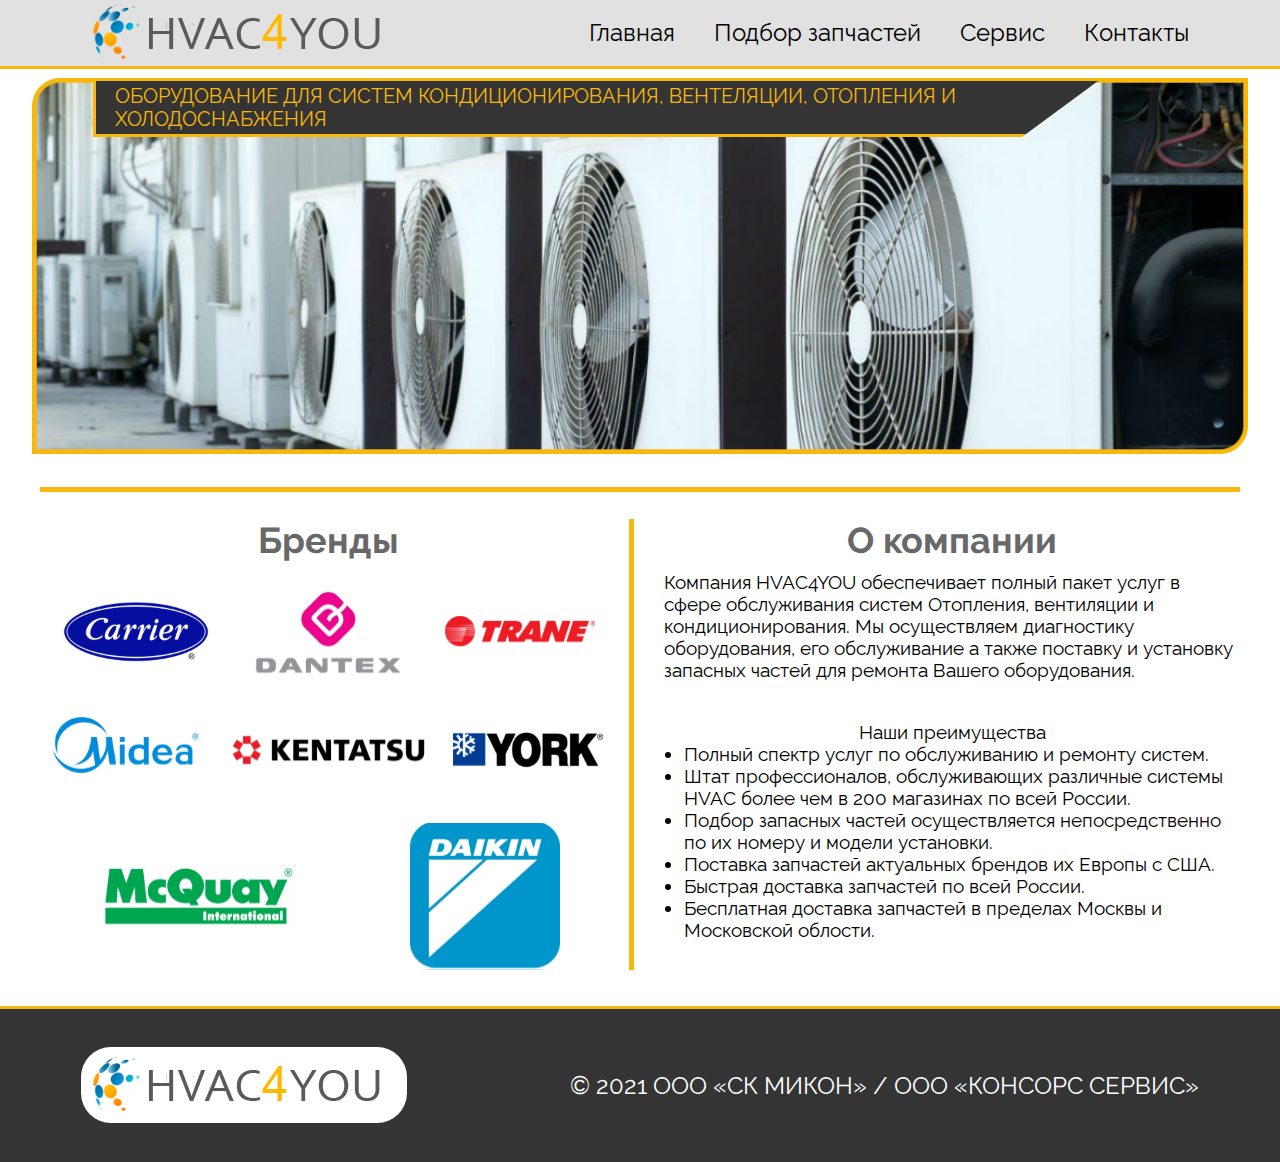
<file: index.html>
<!DOCTYPE html>
<html lang="en">

<head>
  <meta charset="UTF-8">
  <meta http-equiv="X-UA-Compatible" content="IE=edge">
  <meta name="viewport" content="width=device-width, initial-scale=1.0">
  <title>HVAC4YOU / Главная</title>
  <link rel="preconnect" href="https://fonts.gstatic.com">
<link href="https://fonts.googleapis.com/css2?family=Raleway&display=swap" rel="stylesheet">
  <link rel="stylesheet" href="css/style__index.css">
</head>

<body>
  <header class="header">
    <img src="img/logo.svg" alt="logo" class="header__logo" />
    <div class="header__open" id="open">
      <span></span>
      <span></span>
      <span></span>
    </div>
    <nav class="header__nav hidden" id="nav">
      <span class="header__close" id="close">X</span>
      <ul class="header__nav__list">
        <li class="header__nav__item"><a href="index.html" class="header__nav__link">Главная</a></li>
        <li class="header__nav__item"><a href="spare_parts.html" class="header__nav__link">Подбор запчастей</a></li>
        <li class="header__nav__item"><a href="service.html" class="header__nav__link">Сервис</a></li>
        <li class="header__nav__item"><a href="contacts.html" class="header__nav__link">Контакты</a></li>
      </ul>
    </nav>
  </header>
  <main class="main">
    <div class="main__banner">
      <img src="img/img1.png" alt="image" class="main__banner__img">
      <div class="main__banner__content">
        <span class="main__banner__content__text">Оборудование для систем кондиционирования, вентеляции, отопления и
          холодоснабжения</span>
      </div>
    </div>
    <div class="main__content">
      <div class="main__content__brand">
        <span class="main__content__brand__title">Бренды</span>
        <div class="main__content__brand__cards">
          <img src="img/brand-1.svg" alt="brand-logo" class="main__content__brand__img">
          <img src="img/brand-2.svg" alt="brand-logo" class="main__content__brand__img">
          <img src="img/brand-3.svg" alt="brand-logo" class="main__content__brand__img">
          <img src="img/brand-4.svg" alt="brand-logo" class="main__content__brand__img">
          <img src="img/brand-5.svg" alt="brand-logo" class="main__content__brand__img margin-top-bottom">
          <img src="img/brand-6.svg" alt="brand-logo" class="main__content__brand__img">
          <img src="img/brand-7.svg" alt="brand-logo" class="main__content__brand__img">
          <img src="img/brand-8.svg" alt="brand-logo" class="main__content__brand__img">
        </div>
      </div>
      <!-- <span class="main__content__line"></span> -->
      <div class="main__content__company">
        <span class="main__content__company__title">О компании</span>
        <div class="main__content__company__content">
          <span class="main__content__company__content--1">
            Компания HVAC4YOU обеспечивает полный пакет услуг в сфере обслуживания систем Отопления, вентиляции и
            кондиционирования. Мы осуществляем диагностику оборудования, его обслуживание а также поставку и установку
            запасных частей для ремонта Вашего оборудования.
          </span>
          <div class="main__content__company__content--2">
            <span class="main__content__company__content--2__title">Наши преимущества</span>
            <ul class="main__content__company__content--2__list">
              <li class="main__content__company__content--2__item">Полный спектр услуг по обслуживанию и ремонту систем.
              </li>
              <li class="main__content__company__content--2__item">Штат профессионалов, обслуживающих различные системы
                HVAC более чем в 200 магазинах по всей России.</li>
              <li class="main__content__company__content--2__item">Подбор запасных частей осуществляется непосредственно
                по их номеру и модели установки.</li>
              <li class="main__content__company__content--2__item">Поставка запчастей актуальных брендов их Европы с
                США.</li>
              <li class="main__content__company__content--2__item">Быстрая доставка запчастей по всей России.</li>
              <li class="main__content__company__content--2__item">Бесплатная доставка запчастей в пределах Москвы и
                Московской облости.</li>
            </ul>
          </div>
        </div>
      </div>
    </div>
  </main>
  <footer class="footer">
    <img src="img/logo.svg" class="footer__logo" alt="logo">
    <span class="footer__copy">
      &copy; 2021 ООО &laquo;СК МИКОН&raquo; / ООО &laquo;КОНСОРС СЕРВИС&raquo;
    </span>
  </footer>

  <script src="js/main.js"></script>
</body>

</html>
</file>
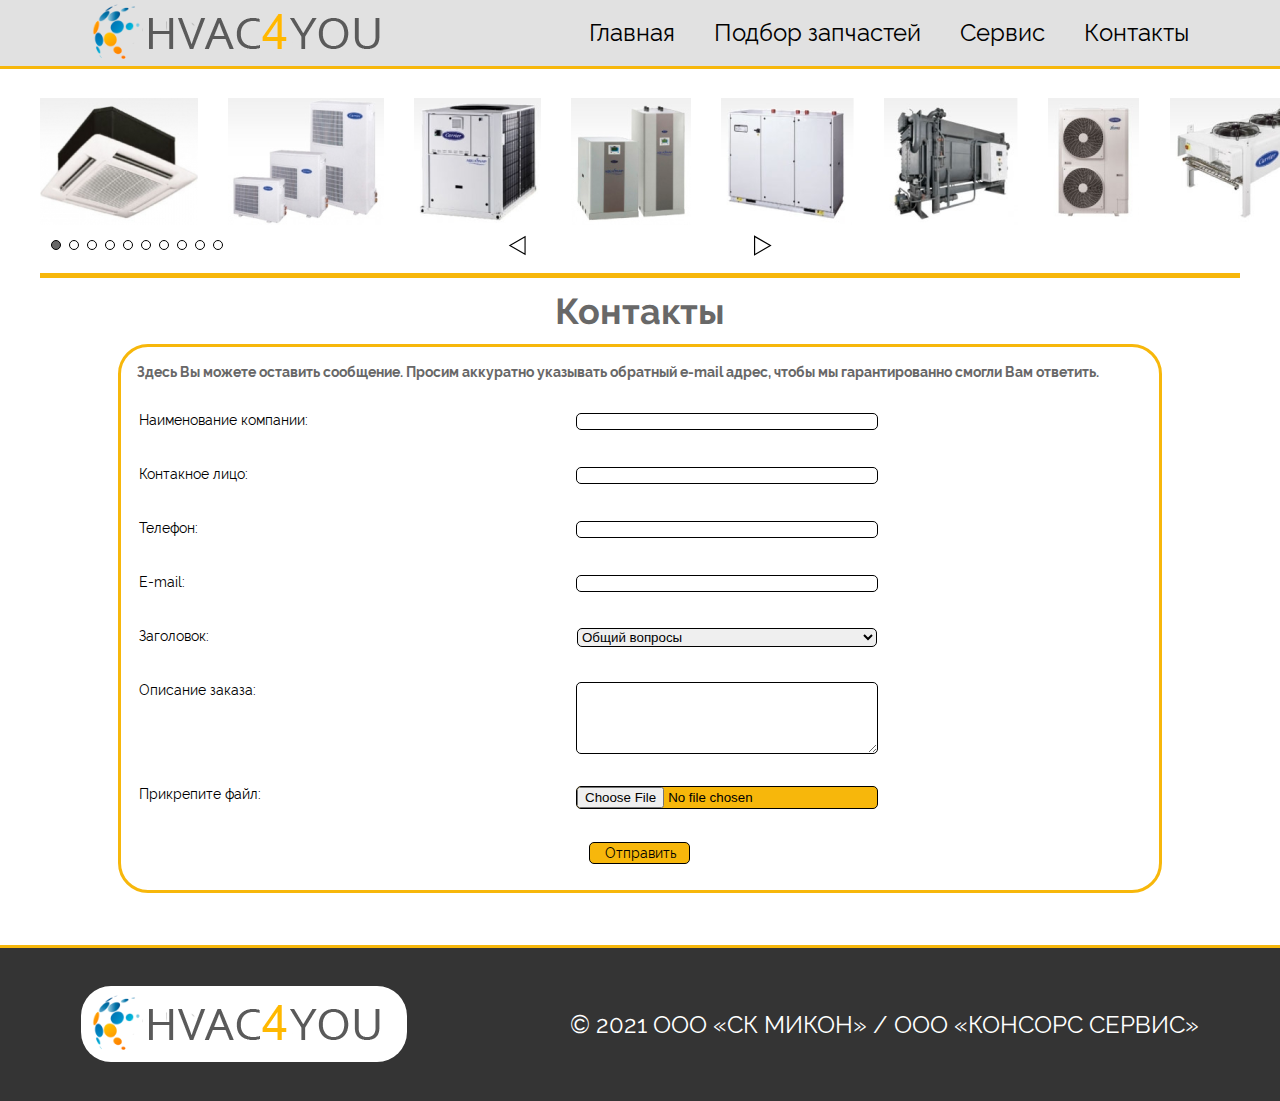
<file: contacts.html>
<!DOCTYPE html>
<html lang="en">

<head>
  <meta charset="UTF-8">
  <meta http-equiv="X-UA-Compatible" content="IE=edge">
  <meta name="viewport" content="width=device-width, initial-scale=1.0">
  <title>HVAC4YOU / Контакты</title>
  <link rel="stylesheet" href="https://unpkg.com/swiper/swiper-bundle.min.css">
  <link rel="stylesheet" href="css/style__contacts.css">
</head>

<body>
  <header class="header">
    <img src="img/logo.svg" alt="logo" class="header__logo" />
    <div class="header__open" id="open">
      <span></span>
      <span></span>
      <span></span>
    </div>
    <nav class="header__nav hidden" id="nav">
      <span class="header__close" id="close">X</span>
      <ul class="header__nav__list">
        <li class="header__nav__item"><a href="index.html" class="header__nav__link">Главная</a></li>
        <li class="header__nav__item"><a href="spare_parts.html" class="header__nav__link">Подбор запчастей</a></li>
        <li class="header__nav__item"><a href="service.html" class="header__nav__link">Сервис</a></li>
        <li class="header__nav__item"><a href="contacts.html" class="header__nav__link">Контакты</a></li>
      </ul>
    </nav>
  </header>
  <main class="main">
    <div class="swiper-container">
      <div class="swiper-wrapper">
        <div class="swiper-slide" style="width: 158px">
          <img src="img/slider-img1.png" alt="photo">
        </div>
        <div class="swiper-slide" style="width: 156px">
          <img src="img/slider-img2.png" alt="photo">
        </div>
        <div class="swiper-slide" style="width: 127px">
          <img src="img/slider-img3.png" alt="photo">
        </div>
        <div class="swiper-slide" style="width: 120px">
          <img src="img/slider-img4.png" alt="photo">
        </div>
        <div class="swiper-slide" style="width: 133px">
          <img src="img/slider-img5.png" alt="photo">
        </div>
        <div class="swiper-slide" style="width: 134px">
          <img src="img/slider-img6.png" alt="photo">
        </div>
        <div class="swiper-slide" style="width: 92px">
          <img src="img/slider-img7.png" alt="photo">
        </div>
        <div class="swiper-slide" style="width: 171px">
          <img src="img/slider-img8.png" alt="photo">
        </div>
        <div class="swiper-slide" style="width: 147px">
          <img src="img/slider-img9.png" alt="photo">
        </div>
        <div class="swiper-slide" style="width: 192px">
          <img src="img/slider-img10.png" alt="photo">
        </div>
      </div>
      <div class="container-swiper">
        <img src="img/btn-prev.svg" alt="ico" class="swiper-button-prev">
        <div class="swiper-pagination"></div>
        <img src="img/btn-next.svg" alt="ico" class="swiper-button-next">
      </div>
    </div>
    <div class="line"></div>
    <div class="main__content">
      <span class="main__content__title">Контакты</span>
      <form action="#" method="POST" class="main__content__form">
        <span class="main__content__form__text">
          <span class="main__content__form__text_text">
            Здесь Вы можете оставить сообщение. Просим аккуратно указывать обратный e-mail адрес, чтобы мы
            гарантированно смогли Вам ответить.
          </span>
        </span>
        <table class="main__content__table">
          <tr>
            <td>
              <span class="main__content__table__text">Наименование компании:</span>
            </td>
            <td>
              <input type=" text">
            </td>
            <td></td>
          </tr>
          <tr>
            <td>
              <span class="main__content__table__text">Контакное лицо:</span>
            </td>
            <td>
              <input type="text">
            </td>
            <td></td>
          </tr>
          <tr>
            <td>
              <span class="main__content__table__text">Телефон:</span>
            </td>
            <td>
              <input type="tel" name="tel" id="tel">
            </td>
            <td></td>
          </tr>
          <tr>
            <td>
              <span class="main__content__table__text">E-mail:</span>
            </td>
            <td>
              <input type="email" name="email" id="email">
            </td>
            <td></td>
          </tr>
          <tr>
            <td>
              <span class="main__content__table__text">Заголовок:</span>
            </td>
            <td>
              <select name="select" id="select">
                <option value="1">Общий вопросы</option>
                <option value="2">Заказать запчасти</option>
                <option value="3">Сервис</option>
                <option value="4">Сотрудничество</option>
                <option value="5">Другое</option>
              </select>
            </td>
            <td></td>
          </tr>
          <tr>
            <td>
              <span class="main__content__table__text">Описание заказа:</span>
            </td>
            <td>
              <textarea name="textarea" id="textarea" cols="30" rows="10"></textarea>
            </td>
            <td></td>
          </tr>
          <tr>
            <td>
              <span class="main__content__table__text">Прикрепите файл:</span>
            </td>
            <td>
              <input type="file" name="file" id="file">
            </td>
            <td></td>
          </tr>
        </table>
        <button type="submit" class="main__content__form__btn">Отправить</button>
      </form>
    </div>
  </main>
  <footer class="footer">
    <img src="img/logo.svg" class="footer__logo" alt="logo">
    <span class="footer__copy">
      &copy; 2021 ООО &laquo;СК МИКОН&raquo; / ООО &laquo;КОНСОРС СЕРВИС&raquo;
    </span>
  </footer>

  <script src="https://unpkg.com/swiper/swiper-bundle.min.js"></script>
  <script src="js/main.js"></script>
  <script src="js/swiper.js"></script>
</body>

</html>
</file>
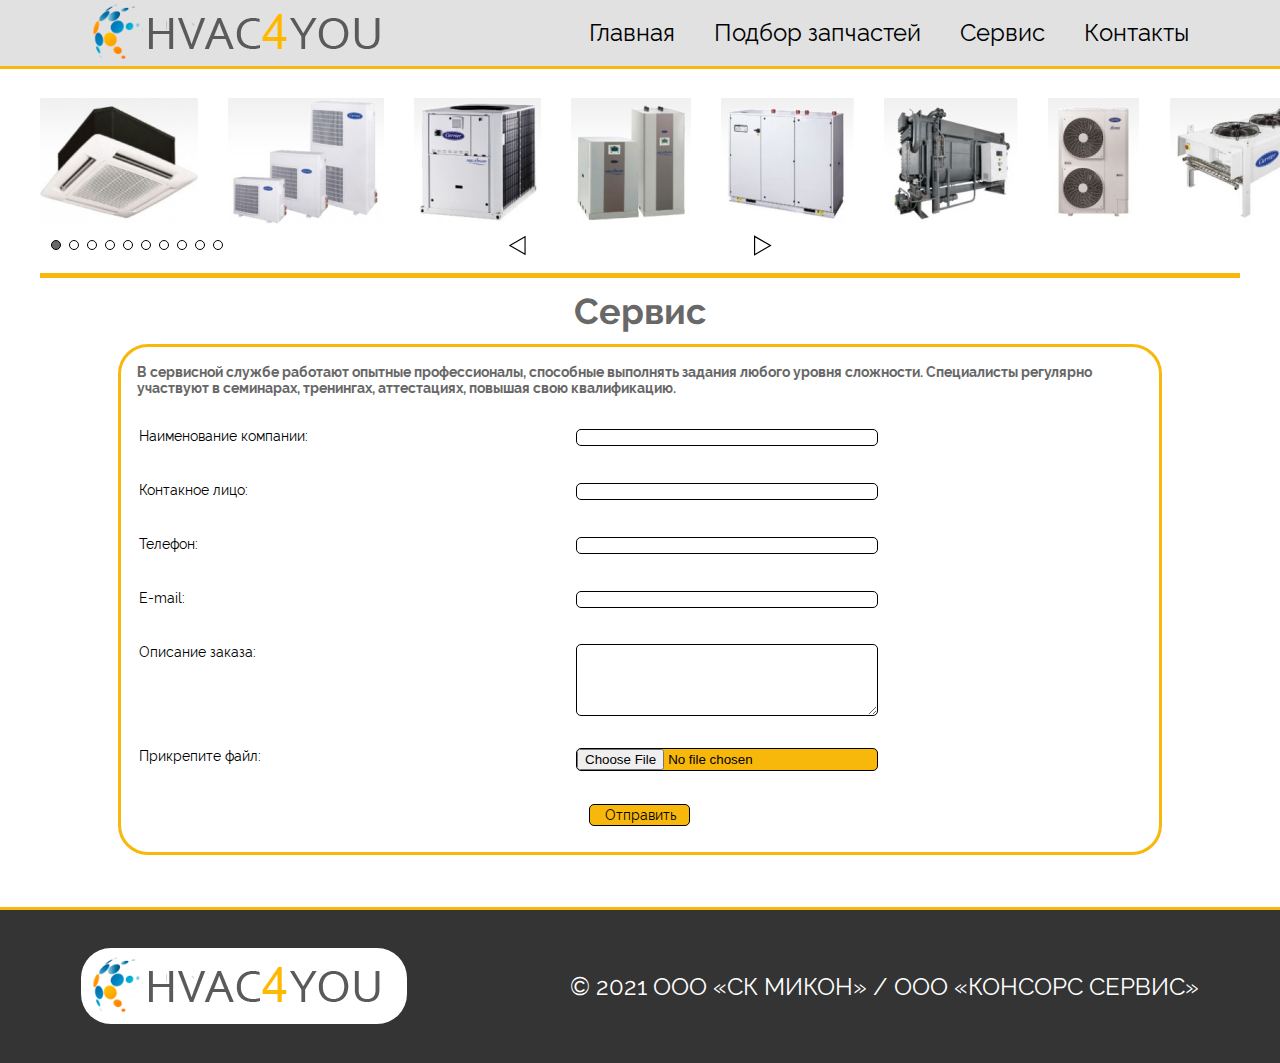
<file: service.html>
<!DOCTYPE html>
<html lang="en">

<head>
  <meta charset="UTF-8">
  <meta http-equiv="X-UA-Compatible" content="IE=edge">
  <meta name="viewport" content="width=device-width, initial-scale=1.0">
  <title>HVAC4YOU / Сервис</title>
  <link rel="stylesheet" href="https://unpkg.com/swiper/swiper-bundle.min.css">
  <link rel="stylesheet" href="css/style__service.css">
</head>

<body>
  <header class="header">
    <img src="img/logo.svg" alt="logo" class="header__logo" />
    <div class="header__open" id="open">
      <span></span>
      <span></span>
      <span></span>
    </div>
    <nav class="header__nav hidden" id="nav">
      <span class="header__close" id="close">X</span>
      <ul class="header__nav__list">
        <li class="header__nav__item"><a href="index.html" class="header__nav__link">Главная</a></li>
        <li class="header__nav__item"><a href="spare_parts.html" class="header__nav__link">Подбор запчастей</a></li>
        <li class="header__nav__item"><a href="service.html" class="header__nav__link">Сервис</a></li>
        <li class="header__nav__item"><a href="contacts.html" class="header__nav__link">Контакты</a></li>
      </ul>
    </nav>
  </header>
  <main class="main">
    <div class="swiper-container">
      <div class="swiper-wrapper">
        <div class="swiper-slide" style="width: 158px">
          <img src="img/slider-img1.png" alt="photo">
        </div>
        <div class="swiper-slide" style="width: 156px">
          <img src="img/slider-img2.png" alt="photo">
        </div>
        <div class="swiper-slide" style="width: 127px">
          <img src="img/slider-img3.png" alt="photo">
        </div>
        <div class="swiper-slide" style="width: 120px">
          <img src="img/slider-img4.png" alt="photo">
        </div>
        <div class="swiper-slide" style="width: 133px">
          <img src="img/slider-img5.png" alt="photo">
        </div>
        <div class="swiper-slide" style="width: 134px">
          <img src="img/slider-img6.png" alt="photo">
        </div>
        <div class="swiper-slide" style="width: 92px">
          <img src="img/slider-img7.png" alt="photo">
        </div>
        <div class="swiper-slide" style="width: 171px">
          <img src="img/slider-img8.png" alt="photo">
        </div>
        <div class="swiper-slide" style="width: 147px">
          <img src="img/slider-img9.png" alt="photo">
        </div>
        <div class="swiper-slide" style="width: 192px">
          <img src="img/slider-img10.png" alt="photo">
        </div>
      </div>
      <div class="container-swiper">
        <img src="img/btn-prev.svg" alt="ico" class="swiper-button-prev">
        <div class="swiper-pagination"></div>
        <img src="img/btn-next.svg" alt="ico" class="swiper-button-next">
      </div>
    </div>
    <div class="line"></div>
    <div class="main__content">
      <span class="main__content__title">Сервис</span>
      <form action="#" method="POST" class="main__content__form">
        <span class="main__content__form__text">В сервисной службе работают опытные профессионалы, способные выполнять
          задания любого уровня сложности. Специалисты регулярно участвуют в семинарах, тренингах, аттестациях, повышая
          свою квалификацию.</span>
        <table class="main__content__table">
          <tr>
            <td>
              <span class="main__content__table__text">Наименование компании:</span>
            </td>
            <td>
              <input type=" text">
            </td>
            <td></td>
          </tr>
          <tr>
            <td>
              <span class="main__content__table__text">Контакное лицо:</span>
            </td>
            <td>
              <input type="text">
            </td>
            <td></td>
          </tr>
          <tr>
            <td>
              <span class="main__content__table__text">Телефон:</span>
            </td>
            <td>
              <input type="tel" name="tel" id="tel">
            </td>
            <td></td>
          </tr>
          <tr>
            <td>
              <span class="main__content__table__text">E-mail:</span>
            </td>
            <td>
              <input type="email" name="email" id="email">
            </td>
            <td></td>
          </tr>
          <tr>
            <td>
              <span class="main__content__table__text">Описание заказа:</span>
            </td>
            <td>
              <textarea name="textarea" id="textarea" cols="30" rows="10"></textarea>
            </td>
            <td></td>
          </tr>
          <tr>
            <td>
              <span class="main__content__table__text">Прикрепите файл:</span>
            </td>
            <td>
              <input type="file" name="file" id="file">
            </td>
            <td></td>
          </tr>
        </table>
        <button type="submit" class="main__content__form__btn">Отправить</button>
      </form>
    </div>
  </main>
  <footer class="footer">
    <img src="img/logo.svg" class="footer__logo" alt="logo">
    <span class="footer__copy">
      &copy; 2021 ООО &laquo;СК МИКОН&raquo; / ООО &laquo;КОНСОРС СЕРВИС&raquo;
    </span>
  </footer>

  <script src="https://unpkg.com/swiper/swiper-bundle.min.js"></script>
  <script src="js/main.js"></script>
  <script src="js/swiper.js"></script>
</body>

</html>
</file>
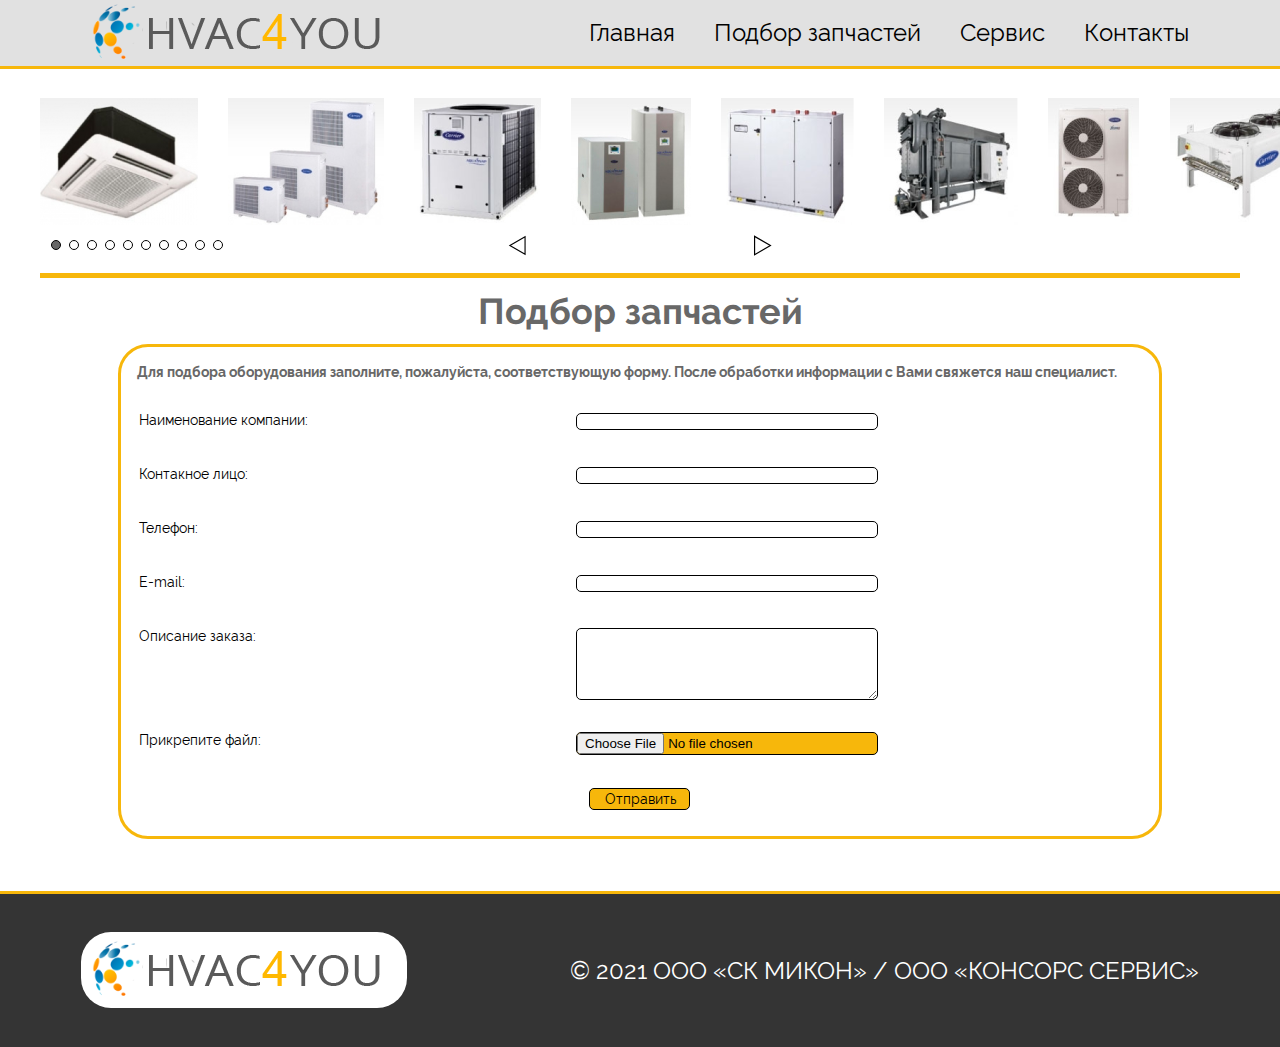
<file: spare_parts.html>
<!DOCTYPE html>
<html lang="en">

<head>
  <meta charset="UTF-8">
  <meta http-equiv="X-UA-Compatible" content="IE=edge">
  <meta name="viewport" content="width=device-width, initial-scale=1.0">
  <title>HVAC4YOU / Подбор запчастей</title>
  <link rel="stylesheet" href="https://unpkg.com/swiper/swiper-bundle.min.css">
  <link rel="stylesheet" href="css/style__spare_parts.css">
</head>

<body>
  <header class="header">
    <img src="img/logo.svg" alt="logo" class="header__logo" />
    <div class="header__open" id="open">
      <span></span>
      <span></span>
      <span></span>
    </div>
    <nav class="header__nav hidden" id="nav">
      <span class="header__close" id="close">X</span>
      <ul class="header__nav__list">
        <li class="header__nav__item"><a href="index.html" class="header__nav__link">Главная</a></li>
        <li class="header__nav__item"><a href="spare_parts.html" class="header__nav__link">Подбор запчастей</a></li>
        <li class="header__nav__item"><a href="service.html" class="header__nav__link">Сервис</a></li>
        <li class="header__nav__item"><a href="contacts.html" class="header__nav__link">Контакты</a></li>
      </ul>
    </nav>
  </header>
  <main class="main">
    <div class="swiper-container">
      <div class="swiper-wrapper">
        <div class="swiper-slide" style="width: 158px">
          <img src="img/slider-img1.png" alt="photo">
        </div>
        <div class="swiper-slide" style="width: 156px">
          <img src="img/slider-img2.png" alt="photo">
        </div>
        <div class="swiper-slide" style="width: 127px">
          <img src="img/slider-img3.png" alt="photo">
        </div>
        <div class="swiper-slide" style="width: 120px">
          <img src="img/slider-img4.png" alt="photo">
        </div>
        <div class="swiper-slide" style="width: 133px">
          <img src="img/slider-img5.png" alt="photo">
        </div>
        <div class="swiper-slide" style="width: 134px">
          <img src="img/slider-img6.png" alt="photo">
        </div>
        <div class="swiper-slide" style="width: 92px">
          <img src="img/slider-img7.png" alt="photo">
        </div>
        <div class="swiper-slide" style="width: 171px">
          <img src="img/slider-img8.png" alt="photo">
        </div>
        <div class="swiper-slide" style="width: 147px">
          <img src="img/slider-img9.png" alt="photo">
        </div>
        <div class="swiper-slide" style="width: 192px">
          <img src="img/slider-img10.png" alt="photo">
        </div>
      </div>
      <div class="container-swiper">
        <img src="img/btn-prev.svg" alt="ico" class="swiper-button-prev">
        <div class="swiper-pagination"></div>
        <img src="img/btn-next.svg" alt="ico" class="swiper-button-next">
      </div>
    </div>
    <div class="line"></div>
    <div class="main__content">
      <span class="main__content__title">Подбор запчастей</span>
      <form action="#" method="POST" class="main__content__form">
        <span class="main__content__form__text">Для подбора оборудования заполните, пожалуйста, соответствующую форму.
          После обработки информации с Вами свяжется наш специалист.</span>
        <table class="main__content__table">
          <tr>
            <td>
              <span class="main__content__table__text">Наименование компании:</span>
            </td>
            <td>
              <input type=" text">
            </td>
            <td></td>
          </tr>
          <tr>
            <td>
              <span class="main__content__table__text">Контакное лицо:</span>
            </td>
            <td>
              <input type="text">
            </td>
            <td></td>
          </tr>
          <tr>
            <td>
              <span class="main__content__table__text">Телефон:</span>
            </td>
            <td>
              <input type="tel" name="tel" id="tel">
            </td>
            <td></td>
          </tr>
          <tr>
            <td>
              <span class="main__content__table__text">E-mail:</span>
            </td>
            <td>
              <input type="email" name="email" id="email">
            </td>
            <td></td>
          </tr>
          <tr>
            <td>
              <span class="main__content__table__text">Описание заказа:</span>
            </td>
            <td>
              <textarea name="textarea" id="textarea" cols="30" rows="10"></textarea>
            </td>
            <td></td>
          </tr>
          <tr>
            <td>
              <span class="main__content__table__text">Прикрепите файл:</span>
            </td>
            <td>
              <input type="file" name="file" id="file">
            </td>
            <td></td>
          </tr>
        </table>
        <button type="submit" class="main__content__form__btn">Отправить</button>
      </form>
    </div>
  </main>
  <footer class="footer">
    <img src="img/logo.svg" class="footer__logo" alt="logo">
    <span class="footer__copy">
      &copy; 2021 ООО &laquo;СК МИКОН&raquo; / ООО &laquo;КОНСОРС СЕРВИС&raquo;
    </span>
  </footer>

  <script src="https://unpkg.com/swiper/swiper-bundle.min.js"></script>
  <script src="js/main.js"></script>
  <script src="js/swiper.js"></script>
</body>

</html>
</file>
<file: css/style__index.css>
@font-face {
  font-family: "Raleway-Bold";
  font-display: swap;
  src: url("../fonts/Raleway-Bold.woff") format("woff"), url("../fonts/Raleway-Bold.woff2") format("woff2");
  font-weight: 700;
  font-style: normal;
}

@font-face {
  font-family: "Raleway-Regular";
  font-display: swap;
  src: url("../fonts/Raleway-Regular.woff") format("woff"), url("../fonts/Raleway-Regular.woff2") format("woff2");
  font-weight: 400;
  font-style: normal;
}

* {
  padding: 0;
  margin: 0;
}

body {
  min-height: 100vh;
}

.header {
  min-height: 66px;
  background-color: #E1E1E1;
  border-bottom: 3px solid #F7B70B;
  display: -webkit-box;
  display: -ms-flexbox;
  display: flex;
  -webkit-box-align: center;
  -ms-flex-align: center;
  align-items: center;
  -ms-flex-pack: distribute;
  justify-content: space-around;
}

.header__open,
.header__close {
  display: none;
}

.header__nav__list {
  width: 600px;
  list-style-type: none;
  display: -webkit-box;
  display: -ms-flexbox;
  display: flex;
  -webkit-box-pack: justify;
  -ms-flex-pack: justify;
  justify-content: space-between;
  -webkit-box-align: center;
  -ms-flex-align: center;
  align-items: center;
}

.header__nav__link {
  color: #000;
  line-height: 28px;
  font-size: 24px;
  font-family: "Raleway-Regular", sans-serif;
  text-decoration: none;
}

.header__nav__link:hover {
  text-decoration: underline;
}

.header__nav__link:active {
  text-decoration: none;
}

.main {
  padding: 9px 0 0 0;
  display: -webkit-box;
  display: -ms-flexbox;
  display: flex;
  -webkit-box-orient: vertical;
  -webkit-box-direction: normal;
  -ms-flex-direction: column;
  flex-direction: column;
  -webkit-box-align: center;
  -ms-flex-align: center;
  align-items: center;
}

.main__banner {
  width: 1295px;
  padding: 0 0 29px 0;
  position: relative;
}

.main__banner__img {
  width: 100%;
  height: auto;
}

.main__banner__content {
  position: absolute;
  top: 0;
  left: 5%;
  width: 1200px;
  height: 59.44px;
  -webkit-clip-path: polygon(0 0, 100% 0%, 92% 100%, 0% 100%);
  clip-path: polygon(0 0, 100% 0%, 92% 100%, 0% 100%);
  -webkit-box-sizing: border-box;
  box-sizing: border-box;
  background-color: #343434;
  border: 3px solid #F7B70B;
  border-bottom-right-radius: 50px;
  display: -webkit-box;
  display: -ms-flexbox;
  display: flex;
  -webkit-box-align: center;
  -ms-flex-align: center;
  align-items: center;
  -webkit-box-pack: center;
  -ms-flex-pack: center;
  justify-content: center;
}

.main__banner__content__text {
  width: 90.25%;
  color: #F7B70B;
  line-height: 23px;
  font-size: 20px;
  font-family: "Raleway-Regular", sans-serif;
  text-transform: uppercase;
  margin: 0 0 0 -60px;
}

.main__content {
  width: 1200px;
  border-top: 5px solid #F7B70B;
  padding: 7.3px 0 36px 0;
  display: -webkit-box;
  display: -ms-flexbox;
  display: flex;
  -webkit-box-pack: justify;
  -ms-flex-pack: justify;
  justify-content: space-between;
}

.main__content__brand {
  width: 48%;
  display: -webkit-box;
  display: -ms-flexbox;
  display: flex;
  -webkit-box-orient: vertical;
  -webkit-box-direction: normal;
  -ms-flex-direction: column;
  flex-direction: column;
  -webkit-box-align: center;
  -ms-flex-align: center;
  align-items: center;
  margin: 20px 0 0 0;
}

.main__content__brand__title {
  color: #686868;
  line-height: 42px;
  font-size: 36px;
  font-family: "Raleway-Bold", sans-serif;
  padding: 0 0 27px 0;
}

.main__content__brand__cards {
  display: -webkit-box;
  display: -ms-flexbox;
  display: flex;
  -ms-flex-wrap: wrap;
  flex-wrap: wrap;
  -webkit-box-align: center;
  -ms-flex-align: center;
  align-items: center;
  -ms-flex-pack: distribute;
  justify-content: space-around;
}

.main__content__brand__cards .margin-top-bottom {
  margin: 51.5px 0 51.5px 0;
}

.main__content__company {
  width: 48%;
  display: -webkit-box;
  display: -ms-flexbox;
  display: flex;
  -webkit-box-orient: vertical;
  -webkit-box-direction: normal;
  -ms-flex-direction: column;
  flex-direction: column;
  -webkit-box-align: center;
  -ms-flex-align: center;
  align-items: center;
  border-left: 5px solid #F7B70B;
  padding: 0 0 0 30px;
  margin: 20px 0 0 0;
}

.main__content__company__title {
  color: #686868;
  line-height: 42px;
  font-size: 36px;
  font-family: "Raleway-Bold", sans-serif;
  padding: 0 0 10px 0;
}

.main__content__company__content {
  display: -webkit-box;
  display: -ms-flexbox;
  display: flex;
  -webkit-box-orient: vertical;
  -webkit-box-direction: normal;
  -ms-flex-direction: column;
  flex-direction: column;
  -webkit-box-align: center;
  -ms-flex-align: center;
  align-items: center;
  -webkit-box-pack: space-evenly;
  -ms-flex-pack: space-evenly;
  justify-content: space-evenly;
  width: 100%;
}

.main__content__company__content--1 {
  width: 100%;
  color: #000;
  line-height: 22px;
  font-size: 19.15px;
  font-family: "Raleway-Regular", sans-serif;
  padding: 0 0 40px 0;
}

.main__content__company__content--2 {
  width: 100%;
  display: -webkit-box;
  display: -ms-flexbox;
  display: flex;
  -webkit-box-orient: vertical;
  -webkit-box-direction: normal;
  -ms-flex-direction: column;
  flex-direction: column;
  -webkit-box-align: center;
  -ms-flex-align: center;
  align-items: center;
}

.main__content__company__content--2__title {
  width: 100%;
  text-align: center;
  color: #000;
  line-height: 22px;
  font-size: 19.15px;
  font-family: "Raleway-Regular", sans-serif;
}

.main__content__company__content--2__list {
  padding: 0 0 0 20px;
}

.main__content__company__content--2__item {
  color: #000;
  line-height: 22px;
  font-size: 19.15px;
  font-family: "Raleway-Regular", sans-serif;
}

.footer {
  min-height: 153px;
  background-color: #343434;
  display: -webkit-box;
  display: -ms-flexbox;
  display: flex;
  -webkit-box-align: center;
  -ms-flex-align: center;
  align-items: center;
  -ms-flex-pack: distribute;
  justify-content: space-around;
  border-top: 3px solid #F7B70B;
}

.footer__logo {
  background-color: #fff;
  border-radius: 30px;
  padding: 9px 1px 9px 11px;
}

.footer__copy {
  color: #fff;
  line-height: 29px;
  font-size: 24px;
  font-family: "Raleway-Regular", sans-serif;
  text-align: center;
}

@media (max-width: 1295px) {
  .main__banner {
    width: 95%;
  }

  .main__banner__content {
    width: 83%;
  }
}

@media (max-width: 1200px) {
  .main__content {
    width: 95%;
  }
}

@media (max-width: 1024px) {
  .header__open {
    display: -webkit-box;
    display: -ms-flexbox;
    display: flex;
    -webkit-box-orient: vertical;
    -webkit-box-direction: normal;
    -ms-flex-direction: column;
    flex-direction: column;
    -webkit-box-align: center;
    -ms-flex-align: center;
    align-items: center;
  }

  .header__open span {
    width: 35px;
    height: 3px;
    background-color: #343434;
  }

  .header__open span:nth-child(2) {
    margin: 12px 0;
  }

  .header__close {
    display: block;
    position: absolute;
    top: 15px;
    right: 15px;
    font-size: 64px;
    font-family: sans-serif;
    color: #343434;
  }

  .header .hidden {
    opacity: 0;
    visibility: hidden;
    position: absolute;
    top: -99999px;
    right: -99999px;
  }

  .header .visible {
    opacity: 1;
    visibility: visible;
    position: fixed;
    top: 0;
    right: 0;
    width: 100%;
    height: 100%;
    background-color: #fff;
    z-index: 2;
  }

  .header__nav {
    display: -webkit-box;
    display: -ms-flexbox;
    display: flex;
    -webkit-box-align: center;
    -ms-flex-align: center;
    align-items: center;
    -webkit-box-pack: center;
    -ms-flex-pack: center;
    justify-content: center;
  }

  .header__nav__list {
    -webkit-box-orient: vertical;
    -webkit-box-direction: normal;
    -ms-flex-direction: column;
    flex-direction: column;
    -webkit-box-align: center;
    -ms-flex-align: center;
    align-items: center;
    height: 300px;
  }

  .header__nav__link {
    font-size: 32px;
    line-height: 36px;
  }

  .main__banner__content__text {
    margin: 0;
  }
}

@media (max-width: 1000px) {
  .footer {
    padding: 20px 0;
    -webkit-box-orient: vertical;
    -webkit-box-direction: normal;
    -ms-flex-direction: column;
    flex-direction: column;
  }

  .footer__logo {
    margin: 0 0 10px 0;
  }
}

@media (max-width: 780px) {
  .main__banner__content {
    height: 90px;
  }
}

@media (max-width: 670px) {
  .main__content {
    -webkit-box-orient: vertical;
    -webkit-box-direction: normal;
    -ms-flex-direction: column;
    flex-direction: column;
    -webkit-box-pack: justify;
    -ms-flex-pack: justify;
    justify-content: justify;
  }

  .main__content__brand {
    width: 100%;
  }

  .main__content__company {
    width: 100%;
    border-left: none;
    border-top: 5px solid #F7B70B;
    padding: 20px 0 0 0;
  }
}

@media (max-width: 560px) {
  .main__banner__content__text {
    line-height: 17px;
    font-size: 14px;
  }
}

@media (max-width: 500px) {
  .footer__copy {
    font-size: 21px;
    line-height: 26px;
  }
}

@media (max-width: 425px) {
  .header__logo {
    width: 240px;
    height: auto;
  }

  .footer__logo {
    width: 280px;
    height: auto;
  }

  .main__content__brand__cards {
    -webkit-box-orient: vertical;
    -webkit-box-direction: normal;
    -ms-flex-direction: column;
    flex-direction: column;
    -webkit-box-pack: justify;
    -ms-flex-pack: justify;
    justify-content: space-between;
    height: 700px;
  }

  .main__content__brand__cards .margin-top-bottom {
    margin: 0;
  }
}
</file>
<file: css/style__contacts.css>
@font-face {
  font-family: "Raleway-Bold";
  font-display: swap;
  src: url("../fonts/Raleway-Bold.woff") format("woff"), url("../fonts/Raleway-Bold.woff2") format("woff2");
  font-weight: 700;
  font-style: normal;
}

@font-face {
  font-family: "Raleway-Regular";
  font-display: swap;
  src: url("../fonts/Raleway-Regular.woff") format("woff"), url("../fonts/Raleway-Regular.woff2") format("woff2");
  font-weight: 400;
  font-style: normal;
}

* {
  padding: 0;
  margin: 0;
}

body {
  min-height: 100vh;
}

.header {
  min-height: 66px;
  background-color: #E1E1E1;
  border-bottom: 3px solid #F7B70B;
  display: -webkit-box;
  display: -ms-flexbox;
  display: flex;
  -webkit-box-align: center;
  -ms-flex-align: center;
  align-items: center;
  -ms-flex-pack: distribute;
  justify-content: space-around;
}

.header__open,
.header__close {
  display: none;
}

.header__nav__list {
  width: 600px;
  list-style-type: none;
  display: -webkit-box;
  display: -ms-flexbox;
  display: flex;
  -webkit-box-pack: justify;
  -ms-flex-pack: justify;
  justify-content: space-between;
  -webkit-box-align: center;
  -ms-flex-align: center;
  align-items: center;
}

.header__nav__link {
  color: #000;
  line-height: 28px;
  font-size: 24px;
  font-family: "Raleway-Regular", sans-serif;
  text-decoration: none;
}

.header__nav__link:hover {
  text-decoration: underline;
}

.header__nav__link:active {
  text-decoration: none;
}

.main {
  margin: 0 0 52px 0;
}

.main .swiper-container {
  width: 1200px;
  height: 185px;
  margin: 0 auto;
}

.main .swiper-slide {
  text-align: center;
  font-size: 18px;
  background: #fff;
  display: -webkit-box;
  display: -ms-flexbox;
  display: flex;
  -webkit-box-pack: center;
  -ms-flex-pack: center;
  justify-content: center;
  -webkit-box-align: center;
  -ms-flex-align: center;
  align-items: center;
}

.main .swiper-pagination-bullets {
  bottom: 0px;
}

.main .swiper-pagination-bullet {
  background: transparent;
  border: 1px solid #000;
  opacity: 1;
  margin: 0 10px 0 0;
}

.main .swiper-pagination-bullet:last-child {
  margin-right: 0px;
}

.main .swiper-pagination-bullet-active {
  background: #676767;
}

.main .container-swiper {
  position: relative;
  display: -webkit-box;
  display: -ms-flexbox;
  display: flex;
  -webkit-box-pack: center;
  -ms-flex-pack: center;
  justify-content: center;
}

.main .swiper-button-prev {
  left: 39%;
  top: -11px;
}

.main .swiper-button-next {
  right: 39%;
  top: -11px;
}

.main .swiper-pagination {
  width: 190px;
}

.main .line {
  width: 1200px;
  height: 5px;
  background-color: #F7B70B;
  margin: 18.68px auto 0;
}

.main__content {
  display: -webkit-box;
  display: -ms-flexbox;
  display: flex;
  -webkit-box-orient: vertical;
  -webkit-box-direction: normal;
  -ms-flex-direction: column;
  flex-direction: column;
  -webkit-box-align: center;
  -ms-flex-align: center;
  align-items: center;
}

.main__content__title {
  color: #686868;
  line-height: 42px;
  font-size: 36px;
  font-family: "Raleway-Bold", sans-serif;
  padding: 12px 0 12px 0;
  text-align: center;
}

.main__content__form {
  width: 1005px;
  border-radius: 30px;
  border: 3px solid #F7B70B;
  padding: 17px 17px 26px 16px;
  margin: 0 auto;
  display: -webkit-box;
  display: -ms-flexbox;
  display: flex;
  -webkit-box-orient: vertical;
  -webkit-box-direction: normal;
  -ms-flex-direction: column;
  flex-direction: column;
  -webkit-box-align: center;
  -ms-flex-align: center;
  align-items: center;
}

.main__content__form__text {
  width: 100%;
  color: #686868;
  line-height: 16px;
  font-size: 14px;
  font-family: "Raleway-Bold", sans-serif;
  padding: 0 0 30px 0;
}

.main__content__form__btn {
  width: 101px;
  color: #000;
  line-height: 16px;
  font-size: 14px;
  font-family: "Raleway-Regular", sans-serif;
  padding: 2px 15px;
  background: #F7B70B;
  border: 1px solid #000;
  border-radius: 5px;
}

.main__content__table {
  width: 100%;
}

.main__content__table__text {
  color: #000;
  line-height: 16px;
  font-size: 14px;
  font-family: "Raleway-Regular", sans-serif;
  display: block;
  width: 175px;
}

.main__content__table tr {
  display: -webkit-box;
  display: -ms-flexbox;
  display: flex;
  -webkit-box-pack: justify;
  -ms-flex-pack: justify;
  justify-content: space-between;
  height: 20px;
  margin: 0 0 34px 0;
}

.main__content__table tr:nth-child(6) {
  min-height: 70px;
}

.main__content__table input,
.main__content__table textarea,
.main__content__table select {
  width: 300px;
  border: 1px solid #000;
  border-radius: 5px;
}

.main__content__table textarea {
  height: 70px;
}

.main__content__table input[type="file"] {
  background-color: #F7B70B;
}

.main__content__form__text {
  display: -webkit-box;
  display: -ms-flexbox;
  display: flex;
  -webkit-box-orient: vertical;
  -webkit-box-direction: normal;
  -ms-flex-direction: column;
  flex-direction: column;
  -webkit-box-align: center;
  -ms-flex-align: center;
  align-items: center;
}

.main__content__form__text_text {
  width: 100%;
  color: #686868;
  line-height: 16px;
  font-size: 14px;
  font-family: "Raleway-Bold", sans-serif;
}

.footer {
  min-height: 153px;
  background-color: #343434;
  display: -webkit-box;
  display: -ms-flexbox;
  display: flex;
  -webkit-box-align: center;
  -ms-flex-align: center;
  align-items: center;
  -ms-flex-pack: distribute;
  justify-content: space-around;
  border-top: 3px solid #F7B70B;
}

.footer__logo {
  background-color: #fff;
  border-radius: 30px;
  padding: 9px 1px 9px 11px;
}

.footer__copy {
  color: #fff;
  line-height: 29px;
  font-size: 24px;
  font-family: "Raleway-Regular", sans-serif;
  text-align: center;
}

@media (max-width: 1200px) {
  .main .swiper-container {
    width: 100%;
  }

  .main .line {
    width: 95%;
  }
}

@media (max-width: 1080px) {
  .main__content__form {
    width: 90%;
  }
}

@media (max-width: 1055px) {
  .main .swiper-button-prev {
    left: 37%;
    top: -11px;
  }

  .main .swiper-button-next {
    right: 37%;
    top: -11px;
  }
}

@media (max-width: 1024px) {
  .header__open {
    display: -webkit-box;
    display: -ms-flexbox;
    display: flex;
    -webkit-box-orient: vertical;
    -webkit-box-direction: normal;
    -ms-flex-direction: column;
    flex-direction: column;
    -webkit-box-align: center;
    -ms-flex-align: center;
    align-items: center;
  }

  .header__open span {
    width: 35px;
    height: 3px;
    background-color: #343434;
  }

  .header__open span:nth-child(2) {
    margin: 12px 0;
  }

  .header__close {
    display: block;
    position: absolute;
    top: 15px;
    right: 15px;
    font-size: 64px;
    font-family: sans-serif;
    color: #343434;
  }

  .header .hidden {
    opacity: 0;
    visibility: hidden;
    position: absolute;
    top: -99999px;
    right: -99999px;
  }

  .header .visible {
    opacity: 1;
    visibility: visible;
    position: fixed;
    top: 0;
    right: 0;
    width: 100%;
    height: 100%;
    background-color: #fff;
    z-index: 2;
  }

  .header__nav {
    display: -webkit-box;
    display: -ms-flexbox;
    display: flex;
    -webkit-box-align: center;
    -ms-flex-align: center;
    align-items: center;
    -webkit-box-pack: center;
    -ms-flex-pack: center;
    justify-content: center;
  }

  .header__nav__list {
    -webkit-box-orient: vertical;
    -webkit-box-direction: normal;
    -ms-flex-direction: column;
    flex-direction: column;
    -webkit-box-align: center;
    -ms-flex-align: center;
    align-items: center;
    height: 300px;
  }

  .header__nav__link {
    font-size: 32px;
    line-height: 36px;
  }
}

@media (max-width: 1000px) {
  .footer {
    padding: 20px 0;
    -webkit-box-orient: vertical;
    -webkit-box-direction: normal;
    -ms-flex-direction: column;
    flex-direction: column;
  }

  .footer__logo {
    margin: 0 0 10px 0;
  }
}

@media (max-width: 900px) {
  .main .swiper-button-prev {
    left: 35%;
    top: -11px;
  }

  .main .swiper-button-next {
    right: 35%;
    top: -11px;
  }
}

@media (max-width: 800px) {
  .main .swiper-button-prev {
    left: 33%;
    top: -11px;
  }

  .main .swiper-button-next {
    right: 33%;
    top: -11px;
  }
}

@media (max-width: 770px) {
  .main__content__form__text_text {
    width: 100%;
  }
}

@media (max-width: 700px) {
  .main .swiper-button-prev {
    left: 31%;
    top: -11px;
  }

  .main .swiper-button-next {
    right: 31%;
    top: -11px;
  }
}

@media (max-width: 600px) {
  .main .swiper-button-prev {
    left: 29%;
    top: -11px;
  }

  .main .swiper-button-next {
    right: 29%;
    top: -11px;
  }
}

@media (max-width: 550px) {
  .main .swiper-button-prev {
    left: 27%;
    top: -11px;
  }

  .main .swiper-button-next {
    right: 27%;
    top: -11px;
  }
}

@media (max-width: 500px) {
  .main .swiper-button-prev {
    left: 25%;
    top: -11px;
  }

  .main .swiper-button-next {
    right: 25%;
    top: -11px;
  }

  .main__content__table tr {
    -webkit-box-orient: vertical;
    -webkit-box-direction: normal;
    -ms-flex-direction: column;
    flex-direction: column;
  }

  .footer__copy {
    font-size: 21px;
    line-height: 26px;
  }
}

@media (max-width: 450px) {
  .main .swiper-button-prev {
    left: 21%;
    top: -11px;
  }

  .main .swiper-button-next {
    right: 21%;
    top: -11px;
  }
}

@media (max-width: 425px) {
  .header__logo {
    width: 240px;
    height: auto;
  }

  .footer__logo {
    width: 280px;
    height: auto;
  }
}

@media (max-width: 400px) {
  .main .swiper-button-prev {
    left: 18%;
    top: -11px;
  }

  .main .swiper-button-next {
    right: 18%;
    top: -11px;
  }
}

@media (max-width: 380px) {

  .main__content__table input,
  .main__content__table textarea,
  .main__content__table select {
    width: 100%;
  }

  .main__content__form {
    padding: 17px 12px 26px 12px;
  }
}

@media (max-width: 350px) {
  .main .swiper-button-prev {
    left: 15%;
    top: -11px;
  }

  .main .swiper-button-next {
    right: 15%;
    top: -11px;
  }
}

@media (max-width: 320px) {
  .main .swiper-button-prev {
    left: 12%;
    top: -11px;
  }

  .main .swiper-button-next {
    right: 12%;
    top: -11px;
  }
}
</file>
<file: css/style__service.css>
@font-face {
  font-family: "Raleway-Bold";
  font-display: swap;
  src: url("../fonts/Raleway-Bold.woff") format("woff"), url("../fonts/Raleway-Bold.woff2") format("woff2");
  font-weight: 700;
  font-style: normal;
}

@font-face {
  font-family: "Raleway-Regular";
  font-display: swap;
  src: url("../fonts/Raleway-Regular.woff") format("woff"), url("../fonts/Raleway-Regular.woff2") format("woff2");
  font-weight: 400;
  font-style: normal;
}

* {
  padding: 0;
  margin: 0;
}

body {
  min-height: 100vh;
}

.header {
  min-height: 66px;
  background-color: #E1E1E1;
  border-bottom: 3px solid #F7B70B;
  display: -webkit-box;
  display: -ms-flexbox;
  display: flex;
  -webkit-box-align: center;
  -ms-flex-align: center;
  align-items: center;
  -ms-flex-pack: distribute;
  justify-content: space-around;
}

.header__open,
.header__close {
  display: none;
}

.header__nav__list {
  width: 600px;
  list-style-type: none;
  display: -webkit-box;
  display: -ms-flexbox;
  display: flex;
  -webkit-box-pack: justify;
  -ms-flex-pack: justify;
  justify-content: space-between;
  -webkit-box-align: center;
  -ms-flex-align: center;
  align-items: center;
}

.header__nav__link {
  color: #000;
  line-height: 28px;
  font-size: 24px;
  font-family: "Raleway-Regular", sans-serif;
  text-decoration: none;
}

.header__nav__link:hover {
  text-decoration: underline;
}

.header__nav__link:active {
  text-decoration: none;
}

.main {
  margin: 0 0 52px 0;
}

.main .swiper-container {
  width: 1200px;
  height: 185px;
  margin: 0 auto;
}

.main .swiper-slide {
  text-align: center;
  font-size: 18px;
  background: #fff;
  display: -webkit-box;
  display: -ms-flexbox;
  display: flex;
  -webkit-box-pack: center;
  -ms-flex-pack: center;
  justify-content: center;
  -webkit-box-align: center;
  -ms-flex-align: center;
  align-items: center;
}

.main .swiper-pagination-bullets {
  bottom: 0px;
}

.main .swiper-pagination-bullet {
  background: transparent;
  border: 1px solid #000;
  opacity: 1;
  margin: 0 10px 0 0;
}

.main .swiper-pagination-bullet:last-child {
  margin-right: 0px;
}

.main .swiper-pagination-bullet-active {
  background: #676767;
}

.main .container-swiper {
  position: relative;
  display: -webkit-box;
  display: -ms-flexbox;
  display: flex;
  -webkit-box-pack: center;
  -ms-flex-pack: center;
  justify-content: center;
}

.main .swiper-button-prev {
  left: 39%;
  top: -11px;
}

.main .swiper-button-next {
  right: 39%;
  top: -11px;
}

.main .swiper-pagination {
  width: 190px;
}

.main .line {
  width: 1200px;
  height: 5px;
  background-color: #F7B70B;
  margin: 18.68px auto 0;
}

.main__content {
  display: -webkit-box;
  display: -ms-flexbox;
  display: flex;
  -webkit-box-orient: vertical;
  -webkit-box-direction: normal;
  -ms-flex-direction: column;
  flex-direction: column;
  -webkit-box-align: center;
  -ms-flex-align: center;
  align-items: center;
}

.main__content__title {
  color: #686868;
  line-height: 42px;
  font-size: 36px;
  font-family: "Raleway-Bold", sans-serif;
  padding: 12px 0 12px 0;
  text-align: center;
}

.main__content__form {
  width: 1005px;
  border-radius: 30px;
  border: 3px solid #F7B70B;
  padding: 17px 17px 26px 16px;
  margin: 0 auto;
  display: -webkit-box;
  display: -ms-flexbox;
  display: flex;
  -webkit-box-orient: vertical;
  -webkit-box-direction: normal;
  -ms-flex-direction: column;
  flex-direction: column;
  -webkit-box-align: center;
  -ms-flex-align: center;
  align-items: center;
}

.main__content__form__text {
  width: 100%;
  color: #686868;
  line-height: 16px;
  font-size: 14px;
  font-family: "Raleway-Bold", sans-serif;
  padding: 0 0 30px 0;
}

.main__content__form__btn {
  width: 101px;
  color: #000;
  line-height: 16px;
  font-size: 14px;
  font-family: "Raleway-Regular", sans-serif;
  padding: 2px 15px;
  background: #F7B70B;
  border: 1px solid #000;
  border-radius: 5px;
}

.main__content__table {
  width: 100%;
}

.main__content__table__text {
  color: #000;
  line-height: 16px;
  font-size: 14px;
  font-family: "Raleway-Regular", sans-serif;
  display: block;
  width: 175px;
}

.main__content__table tr {
  display: -webkit-box;
  display: -ms-flexbox;
  display: flex;
  -webkit-box-pack: justify;
  -ms-flex-pack: justify;
  justify-content: space-between;
  height: 20px;
  margin: 0 0 34px 0;
}

.main__content__table tr:nth-child(5) {
  min-height: 70px;
}

.main__content__table input,
.main__content__table textarea {
  width: 300px;
  border: 1px solid #000;
  border-radius: 5px;
}

.main__content__table textarea {
  height: 70px;
}

.main__content__table input[type="file"] {
  background-color: #F7B70B;
}

.footer {
  min-height: 153px;
  background-color: #343434;
  display: -webkit-box;
  display: -ms-flexbox;
  display: flex;
  -webkit-box-align: center;
  -ms-flex-align: center;
  align-items: center;
  -ms-flex-pack: distribute;
  justify-content: space-around;
  border-top: 3px solid #F7B70B;
}

.footer__logo {
  background-color: #fff;
  border-radius: 30px;
  padding: 9px 1px 9px 11px;
}

.footer__copy {
  color: #fff;
  line-height: 29px;
  font-size: 24px;
  font-family: "Raleway-Regular", sans-serif;
  text-align: center;
}

@media (max-width: 1200px) {
  .main .swiper-container {
    width: 100%;
  }

  .main .line {
    width: 95%;
  }
}

@media (max-width: 1080px) {
  .main__content__form {
    width: 90%;
  }
}

@media (max-width: 1055px) {
  .main .swiper-button-prev {
    left: 37%;
    top: -11px;
  }

  .main .swiper-button-next {
    right: 37%;
    top: -11px;
  }
}

@media (max-width: 1024px) {
  .header__open {
    display: -webkit-box;
    display: -ms-flexbox;
    display: flex;
    -webkit-box-orient: vertical;
    -webkit-box-direction: normal;
    -ms-flex-direction: column;
    flex-direction: column;
    -webkit-box-align: center;
    -ms-flex-align: center;
    align-items: center;
  }

  .header__open span {
    width: 35px;
    height: 3px;
    background-color: #343434;
  }

  .header__open span:nth-child(2) {
    margin: 12px 0;
  }

  .header__close {
    display: block;
    position: absolute;
    top: 15px;
    right: 15px;
    font-size: 64px;
    font-family: sans-serif;
    color: #343434;
  }

  .header .hidden {
    opacity: 0;
    visibility: hidden;
    position: absolute;
    top: -99999px;
    right: -99999px;
  }

  .header .visible {
    opacity: 1;
    visibility: visible;
    position: fixed;
    top: 0;
    right: 0;
    width: 100%;
    height: 100%;
    background-color: #fff;
    z-index: 2;
  }

  .header__nav {
    display: -webkit-box;
    display: -ms-flexbox;
    display: flex;
    -webkit-box-align: center;
    -ms-flex-align: center;
    align-items: center;
    -webkit-box-pack: center;
    -ms-flex-pack: center;
    justify-content: center;
  }

  .header__nav__list {
    -webkit-box-orient: vertical;
    -webkit-box-direction: normal;
    -ms-flex-direction: column;
    flex-direction: column;
    -webkit-box-align: center;
    -ms-flex-align: center;
    align-items: center;
    height: 300px;
  }

  .header__nav__link {
    font-size: 32px;
    line-height: 36px;
  }
}

@media (max-width: 1000px) {
  .footer {
    padding: 20px 0;
    -webkit-box-orient: vertical;
    -webkit-box-direction: normal;
    -ms-flex-direction: column;
    flex-direction: column;
  }

  .footer__logo {
    margin: 0 0 10px 0;
  }
}

@media (max-width: 900px) {
  .main .swiper-button-prev {
    left: 35%;
    top: -11px;
  }

  .main .swiper-button-next {
    right: 35%;
    top: -11px;
  }
}

@media (max-width: 800px) {
  .main .swiper-button-prev {
    left: 33%;
    top: -11px;
  }

  .main .swiper-button-next {
    right: 33%;
    top: -11px;
  }
}

@media (max-width: 700px) {
  .main .swiper-button-prev {
    left: 31%;
    top: -11px;
  }

  .main .swiper-button-next {
    right: 31%;
    top: -11px;
  }
}

@media (max-width: 600px) {
  .main .swiper-button-prev {
    left: 29%;
    top: -11px;
  }

  .main .swiper-button-next {
    right: 29%;
    top: -11px;
  }
}

@media (max-width: 550px) {
  .main .swiper-button-prev {
    left: 27%;
    top: -11px;
  }

  .main .swiper-button-next {
    right: 27%;
    top: -11px;
  }
}

@media (max-width: 500px) {
  .main .swiper-button-prev {
    left: 25%;
    top: -11px;
  }

  .main .swiper-button-next {
    right: 25%;
    top: -11px;
  }

  .main__content__table tr {
    -webkit-box-orient: vertical;
    -webkit-box-direction: normal;
    -ms-flex-direction: column;
    flex-direction: column;
  }

  .footer__copy {
    font-size: 21px;
    line-height: 26px;
  }
}

@media (max-width: 450px) {
  .main .swiper-button-prev {
    left: 21%;
    top: -11px;
  }

  .main .swiper-button-next {
    right: 21%;
    top: -11px;
  }
}

@media (max-width: 425px) {
  .header__logo {
    width: 240px;
    height: auto;
  }

  .footer__logo {
    width: 280px;
    height: auto;
  }
}

@media (max-width: 400px) {
  .main .swiper-button-prev {
    left: 18%;
    top: -11px;
  }

  .main .swiper-button-next {
    right: 18%;
    top: -11px;
  }
}

@media (max-width: 380px) {

  .main__content__table input,
  .main__content__table textarea {
    width: 100%;
  }

  .main__content__form {
    padding: 17px 12px 26px 12px;
  }
}

@media (max-width: 350px) {
  .main .swiper-button-prev {
    left: 15%;
    top: -11px;
  }

  .main .swiper-button-next {
    right: 15%;
    top: -11px;
  }
}

@media (max-width: 320px) {
  .main .swiper-button-prev {
    left: 12%;
    top: -11px;
  }

  .main .swiper-button-next {
    right: 12%;
    top: -11px;
  }
}
</file>
<file: css/style__spare_parts.css>
@font-face {
  font-family: "Raleway-Bold";
  font-display: swap;
  src: url("../fonts/Raleway-Bold.woff") format("woff"), url("../fonts/Raleway-Bold.woff2") format("woff2");
  font-weight: 700;
  font-style: normal;
}

@font-face {
  font-family: "Raleway-Regular";
  font-display: swap;
  src: url("../fonts/Raleway-Regular.woff") format("woff"), url("../fonts/Raleway-Regular.woff2") format("woff2");
  font-weight: 400;
  font-style: normal;
}

* {
  padding: 0;
  margin: 0;
}

body {
  min-height: 100vh;
}

.header {
  min-height: 66px;
  background-color: #E1E1E1;
  border-bottom: 3px solid #F7B70B;
  display: -webkit-box;
  display: -ms-flexbox;
  display: flex;
  -webkit-box-align: center;
  -ms-flex-align: center;
  align-items: center;
  -ms-flex-pack: distribute;
  justify-content: space-around;
}

.header__open,
.header__close {
  display: none;
}

.header__nav__list {
  width: 600px;
  list-style-type: none;
  display: -webkit-box;
  display: -ms-flexbox;
  display: flex;
  -webkit-box-pack: justify;
  -ms-flex-pack: justify;
  justify-content: space-between;
  -webkit-box-align: center;
  -ms-flex-align: center;
  align-items: center;
}

.header__nav__link {
  color: #000;
  line-height: 28px;
  font-size: 24px;
  font-family: "Raleway-Regular", sans-serif;
  text-decoration: none;
}

.header__nav__link:hover {
  text-decoration: underline;
}

.header__nav__link:active {
  text-decoration: none;
}

.main {
  margin: 0 0 52px 0;
}

.main .swiper-container {
  width: 1200px;
  height: 185px;
  margin: 0 auto;
}

.main .swiper-slide {
  text-align: center;
  font-size: 18px;
  background: #fff;
  display: -webkit-box;
  display: -ms-flexbox;
  display: flex;
  -webkit-box-pack: center;
  -ms-flex-pack: center;
  justify-content: center;
  -webkit-box-align: center;
  -ms-flex-align: center;
  align-items: center;
}

.main .swiper-pagination-bullets {
  bottom: 0px;
}

.main .swiper-pagination-bullet {
  background: transparent;
  border: 1px solid #000;
  opacity: 1;
  margin: 0 10px 0 0;
}

.main .swiper-pagination-bullet:last-child {
  margin-right: 0px;
}

.main .swiper-pagination-bullet-active {
  background: #676767;
}

.main .container-swiper {
  position: relative;
  display: -webkit-box;
  display: -ms-flexbox;
  display: flex;
  -webkit-box-pack: center;
  -ms-flex-pack: center;
  justify-content: center;
}

.main .swiper-button-prev {
  left: 39%;
  top: -11px;
}

.main .swiper-button-next {
  right: 39%;
  top: -11px;
}

.main .swiper-pagination {
  width: 190px;
}

.main .line {
  width: 1200px;
  height: 5px;
  background-color: #F7B70B;
  margin: 18.68px auto 0;
}

.main__content {
  display: -webkit-box;
  display: -ms-flexbox;
  display: flex;
  -webkit-box-orient: vertical;
  -webkit-box-direction: normal;
  -ms-flex-direction: column;
  flex-direction: column;
  -webkit-box-align: center;
  -ms-flex-align: center;
  align-items: center;
}

.main__content__title {
  color: #686868;
  line-height: 42px;
  font-size: 36px;
  font-family: "Raleway-Bold", sans-serif;
  padding: 12px 0 12px 0;
  text-align: center;
}

.main__content__form {
  width: 1005px;
  border-radius: 30px;
  border: 3px solid #F7B70B;
  padding: 17px 17px 26px 16px;
  margin: 0 auto;
  display: -webkit-box;
  display: -ms-flexbox;
  display: flex;
  -webkit-box-orient: vertical;
  -webkit-box-direction: normal;
  -ms-flex-direction: column;
  flex-direction: column;
  -webkit-box-align: center;
  -ms-flex-align: center;
  align-items: center;
}

.main__content__form__text {
  width: 100%;
  color: #686868;
  line-height: 16px;
  font-size: 14px;
  font-family: "Raleway-Bold", sans-serif;
  padding: 0 0 30px 0;
}

.main__content__form__btn {
  width: 101px;
  color: #000;
  line-height: 16px;
  font-size: 14px;
  font-family: "Raleway-Regular", sans-serif;
  padding: 2px 15px;
  background: #F7B70B;
  border: 1px solid #000;
  border-radius: 5px;
}

.main__content__table {
  width: 100%;
}

.main__content__table__text {
  color: #000;
  line-height: 16px;
  font-size: 14px;
  font-family: "Raleway-Regular", sans-serif;
  display: block;
  width: 175px;
}

.main__content__table tr {
  display: -webkit-box;
  display: -ms-flexbox;
  display: flex;
  -webkit-box-pack: justify;
  -ms-flex-pack: justify;
  justify-content: space-between;
  height: 20px;
  margin: 0 0 34px 0;
}

.main__content__table tr:nth-child(5) {
  min-height: 70px;
}

.main__content__table input,
.main__content__table textarea {
  width: 300px;
  border: 1px solid #000;
  border-radius: 5px;
}

.main__content__table textarea {
  height: 70px;
}

.main__content__table input[type="file"] {
  background-color: #F7B70B;
}

.footer {
  min-height: 153px;
  background-color: #343434;
  display: -webkit-box;
  display: -ms-flexbox;
  display: flex;
  -webkit-box-align: center;
  -ms-flex-align: center;
  align-items: center;
  -ms-flex-pack: distribute;
  justify-content: space-around;
  border-top: 3px solid #F7B70B;
}

.footer__logo {
  background-color: #fff;
  border-radius: 30px;
  padding: 9px 1px 9px 11px;
}

.footer__copy {
  color: #fff;
  line-height: 29px;
  font-size: 24px;
  font-family: "Raleway-Regular", sans-serif;
  text-align: center;
}

@media (max-width: 1200px) {
  .main .swiper-container {
    width: 100%;
  }

  .main .line {
    width: 95%;
  }
}

@media (max-width: 1080px) {
  .main__content__form {
    width: 90%;
  }
}

@media (max-width: 1055px) {
  .main .swiper-button-prev {
    left: 37%;
    top: -11px;
  }

  .main .swiper-button-next {
    right: 37%;
    top: -11px;
  }
}

@media (max-width: 1024px) {
  .header__open {
    display: -webkit-box;
    display: -ms-flexbox;
    display: flex;
    -webkit-box-orient: vertical;
    -webkit-box-direction: normal;
    -ms-flex-direction: column;
    flex-direction: column;
    -webkit-box-align: center;
    -ms-flex-align: center;
    align-items: center;
  }

  .header__open span {
    width: 35px;
    height: 3px;
    background-color: #343434;
  }

  .header__open span:nth-child(2) {
    margin: 12px 0;
  }

  .header__close {
    display: block;
    position: absolute;
    top: 15px;
    right: 15px;
    font-size: 64px;
    font-family: sans-serif;
    color: #343434;
  }

  .header .hidden {
    opacity: 0;
    visibility: hidden;
    position: absolute;
    top: -99999px;
    right: -99999px;
  }

  .header .visible {
    opacity: 1;
    visibility: visible;
    position: fixed;
    top: 0;
    right: 0;
    width: 100%;
    height: 100%;
    background-color: #fff;
    z-index: 2;
  }

  .header__nav {
    display: -webkit-box;
    display: -ms-flexbox;
    display: flex;
    -webkit-box-align: center;
    -ms-flex-align: center;
    align-items: center;
    -webkit-box-pack: center;
    -ms-flex-pack: center;
    justify-content: center;
  }

  .header__nav__list {
    -webkit-box-orient: vertical;
    -webkit-box-direction: normal;
    -ms-flex-direction: column;
    flex-direction: column;
    -webkit-box-align: center;
    -ms-flex-align: center;
    align-items: center;
    height: 300px;
  }

  .header__nav__link {
    font-size: 32px;
    line-height: 36px;
  }
}

@media (max-width: 1000px) {
  .footer {
    padding: 20px 0;
    -webkit-box-orient: vertical;
    -webkit-box-direction: normal;
    -ms-flex-direction: column;
    flex-direction: column;
  }

  .footer__logo {
    margin: 0 0 10px 0;
  }
}

@media (max-width: 900px) {
  .main .swiper-button-prev {
    left: 35%;
    top: -11px;
  }

  .main .swiper-button-next {
    right: 35%;
    top: -11px;
  }
}

@media (max-width: 800px) {
  .main .swiper-button-prev {
    left: 33%;
    top: -11px;
  }

  .main .swiper-button-next {
    right: 33%;
    top: -11px;
  }
}

@media (max-width: 700px) {
  .main .swiper-button-prev {
    left: 31%;
    top: -11px;
  }

  .main .swiper-button-next {
    right: 31%;
    top: -11px;
  }
}

@media (max-width: 600px) {
  .main .swiper-button-prev {
    left: 29%;
    top: -11px;
  }

  .main .swiper-button-next {
    right: 29%;
    top: -11px;
  }
}

@media (max-width: 550px) {
  .main .swiper-button-prev {
    left: 27%;
    top: -11px;
  }

  .main .swiper-button-next {
    right: 27%;
    top: -11px;
  }
}

@media (max-width: 500px) {
  .main .swiper-button-prev {
    left: 25%;
    top: -11px;
  }

  .main .swiper-button-next {
    right: 25%;
    top: -11px;
  }

  .main__content__table tr {
    -webkit-box-orient: vertical;
    -webkit-box-direction: normal;
    -ms-flex-direction: column;
    flex-direction: column;
  }

  .footer__copy {
    font-size: 21px;
    line-height: 26px;
  }
}

@media (max-width: 450px) {
  .main .swiper-button-prev {
    left: 21%;
    top: -11px;
  }

  .main .swiper-button-next {
    right: 21%;
    top: -11px;
  }
}

@media (max-width: 425px) {
  .header__logo {
    width: 240px;
    height: auto;
  }

  .footer__logo {
    width: 280px;
    height: auto;
  }
}

@media (max-width: 400px) {
  .main .swiper-button-prev {
    left: 18%;
    top: -11px;
  }

  .main .swiper-button-next {
    right: 18%;
    top: -11px;
  }
}

@media (max-width: 380px) {

  .main__content__table input,
  .main__content__table textarea {
    width: 100%;
  }

  .main__content__form {
    padding: 17px 12px 26px 12px;
  }
}

@media (max-width: 350px) {
  .main .swiper-button-prev {
    left: 15%;
    top: -11px;
  }

  .main .swiper-button-next {
    right: 15%;
    top: -11px;
  }
}

@media (max-width: 320px) {
  .main .swiper-button-prev {
    left: 12%;
    top: -11px;
  }

  .main .swiper-button-next {
    right: 12%;
    top: -11px;
  }
}
</file>
